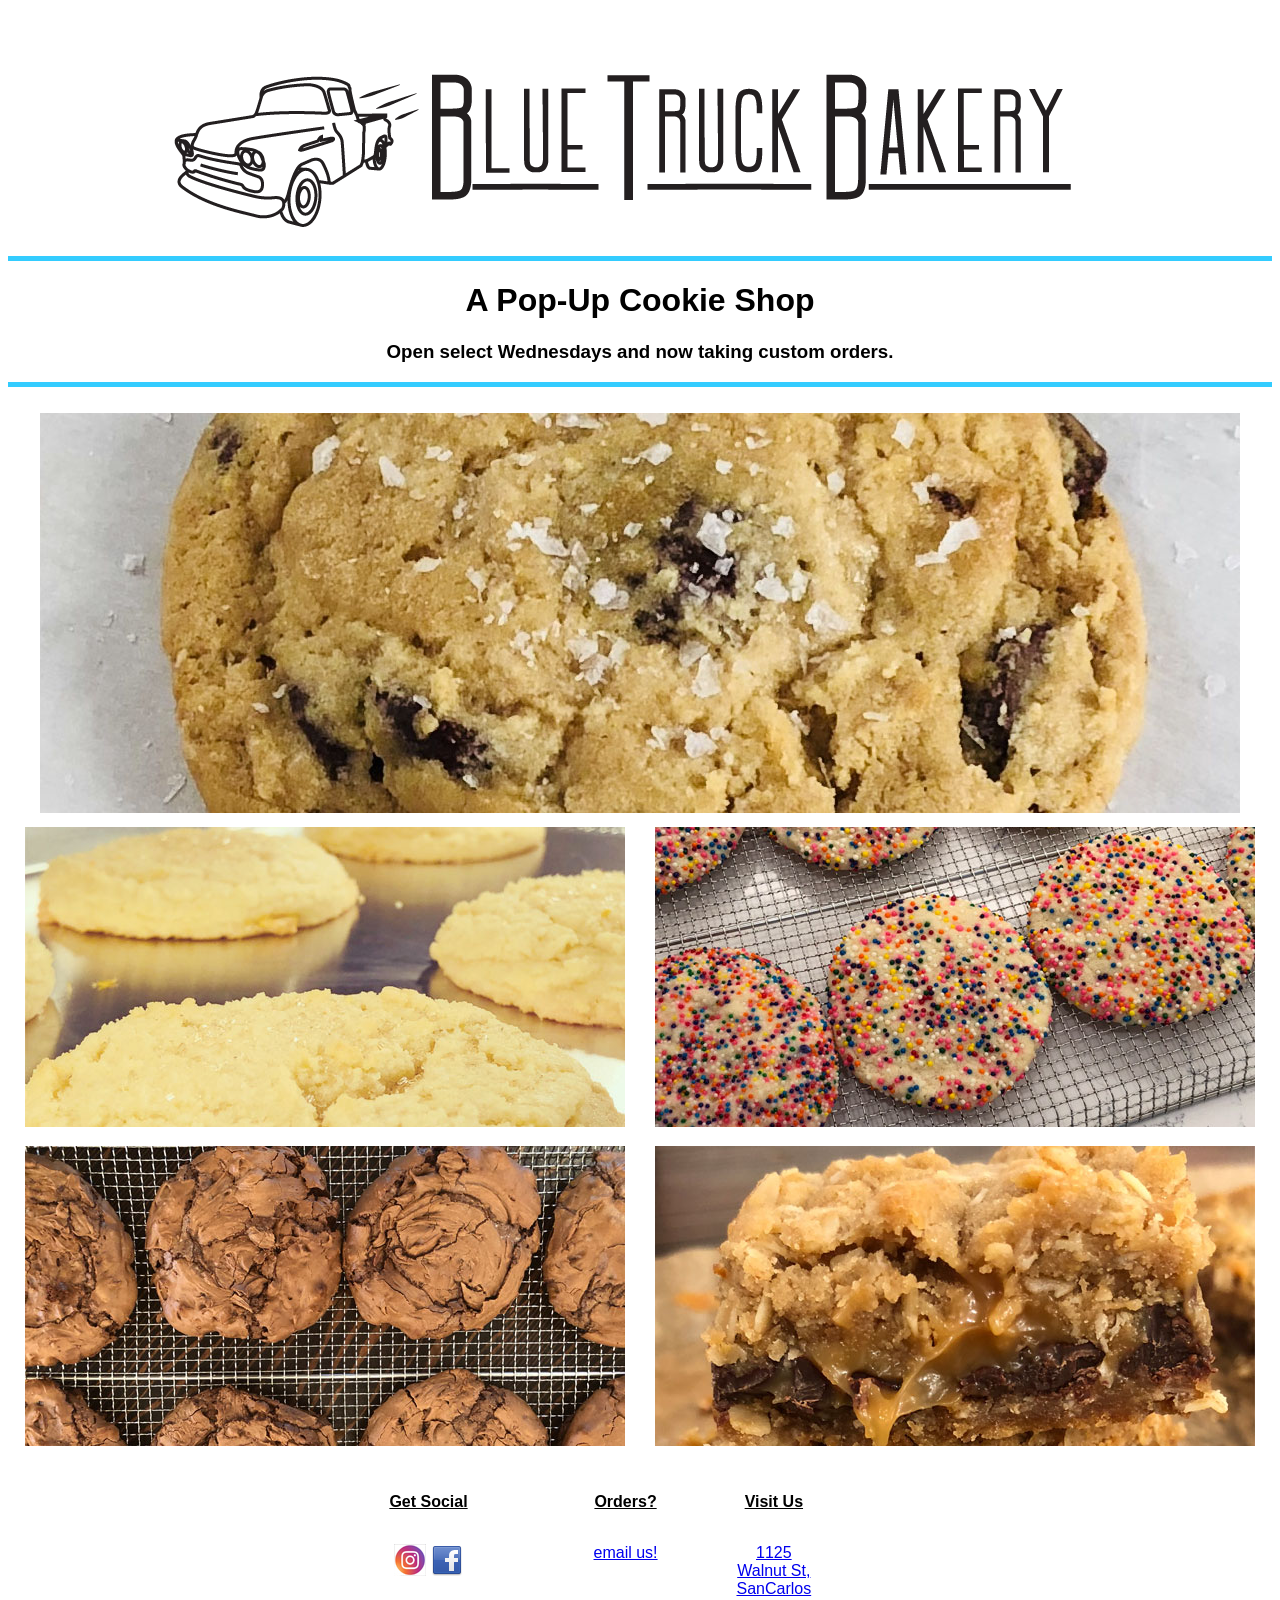
<file: index.html>
<!DOCTYPE html>
<html>
<head>
<title>Blue Truck Bakery</title>
<meta name="viewport" content="width=device-width, initial-scale=1">
<style>

body {
    background: #FFFFFF;
    font-family: Arial, Helvetica, sans-serif;
}
h4 {
    text-decoration: underline;
}
	div.a{
		max-wid: 1200px;
		margin: auto;
		background: white;
		padding: 0px;
		text-align: center;
	}
		div.b{
		max-wid: 600px;
		margin: auto;
		background: white;
		padding: 0px;
		text-align: center;
	}
		div.c{
		max-wid: 300px;
		margin: auto;
		background: white;
		padding: 10px;
		text-align: center;
    border-width: thin;
    min-height: 50px
	}
	div.d{
		width:auto
		margin: auto;
		background: white;
		padding: 0px;
		text-align: center;
	}
	table.a, td, th{
    vertical-align: top;
    text-align: center;
    height: 35px;
    padding: 5px;
		background: white;
		width:40%;
    margin-left:25%;
    margin-right:25%;
	}
  #wrapper {
      width: 500px;
      border: 1px solid black;
      overflow: hidden; /* will contain if #first is longer than #second */
  }
  #first {
      width: 300px;
      float:left; /* add this */
      border: 1px solid red;
  }
  #second {
      border: 1px solid green;
      overflow: hidden; /* if you don't want #second to wrap below #first */
  }
img {
    max-width: 100%;
    height: auto;
    width: auto\9; /* ie8 */
}
hr.style-one {
    border: 0px;
    height: 5px;
    background: #33CCFF;
    background-image: linear-gradient(to right, #33CCFF, #33CCFF, #33CCFF);
}
@media only screen and (max-width: 1023px) {
  /* Add your custom styles here for Tablet or mobile */
  h1{
    font-size: 22px;
}
}
</style>
</head>
<body>
  <br>
  <br>
  <!--  ################ logo -1200x200 ###################### -->
<div class="a">
	<img src="images/1200x200-logo.png" width="1200" height="200" alt="" class="img-responsive"/>
</div>
<hr class="style-one">
<h1 style="text-align:center">A Pop-Up Cookie Shop</h1>
<h3 style="text-align:center">Open select Wednesdays and now taking custom orders.</h3>
<hr class="style-one">
<br>
<!--  ################ Main Image (1200x400) ###################### -->
<div class="a">
	<img src="images/Main-1200x400.jpg" width="1200" height="400" alt="" class="img-responsive"/>
</div>
<!--  ################ Smaller Images(2 Columns) ###################### -->

	<table width="100%" border="0" cellspacing="5" cellpadding="5">
  <tbody>
    <tr>
      <td><img src="images/A-600x300.jpg" alt=""/></td>
      <td><img src="images/B-600x300.jpg" alt=""/></td>
    </tr>
	    <tr>
      <td><img src="images/C-600x300.jpg" alt=""/></td>
      <td><img src="images/D-600x300.jpg" alt=""/></td>
    </tr>
  </tbody>
</table>
<!--################## Get Social & Find Out More Table #######################
############################################################################-->
	<table class = "a">
  <tbody>
    <tr>
      <td><h4>Get Social</h4></td>
      <td><h4>Orders?</h4></td>
      <td><h4>Visit Us</h4></td>
    </tr>
    <tr>
      <td>
        <a href="https://www.instagram.com/bluetruckbakery/"><img src="images/Insta_32x32.jpg" width="32" height="32" alt=""/></a>
	      <a href="https://www.facebook.com/bluetruckbakery/"><img src="images/facebook.png" width="32" height="32" alt=""/></a>
		  </td>
      <td>
        <a href="mailto:info@thebluetruckbakery.com?subject=Info">email us!</a>
      </td>
      <td>
        <a href="https://www.google.com/maps/place/1125+Walnut+St,+San+Carlos,+CA+94070/@37.4992501,-122.2557493,17z/data=!3m1!4b1!4m5!3m4!1s0x808fa217f332bd6f:0x85be3bbe1634aced!8m2!3d37.4992459!4d-122.2535606">1125 Walnut St, SanCarlos</a>
      </td>
    </tr>

  </tbody>
</table>
<!-- Go to www.addthis.com/dashboard to customize your tools -->
<script type="text/javascript" src="//s7.addthis.com/js/300/addthis_widget.js#pubid=ra-5aa6019c2609e62b"></script>
<!--End fancy instagram tool -->
</body>
</html>
</file>
